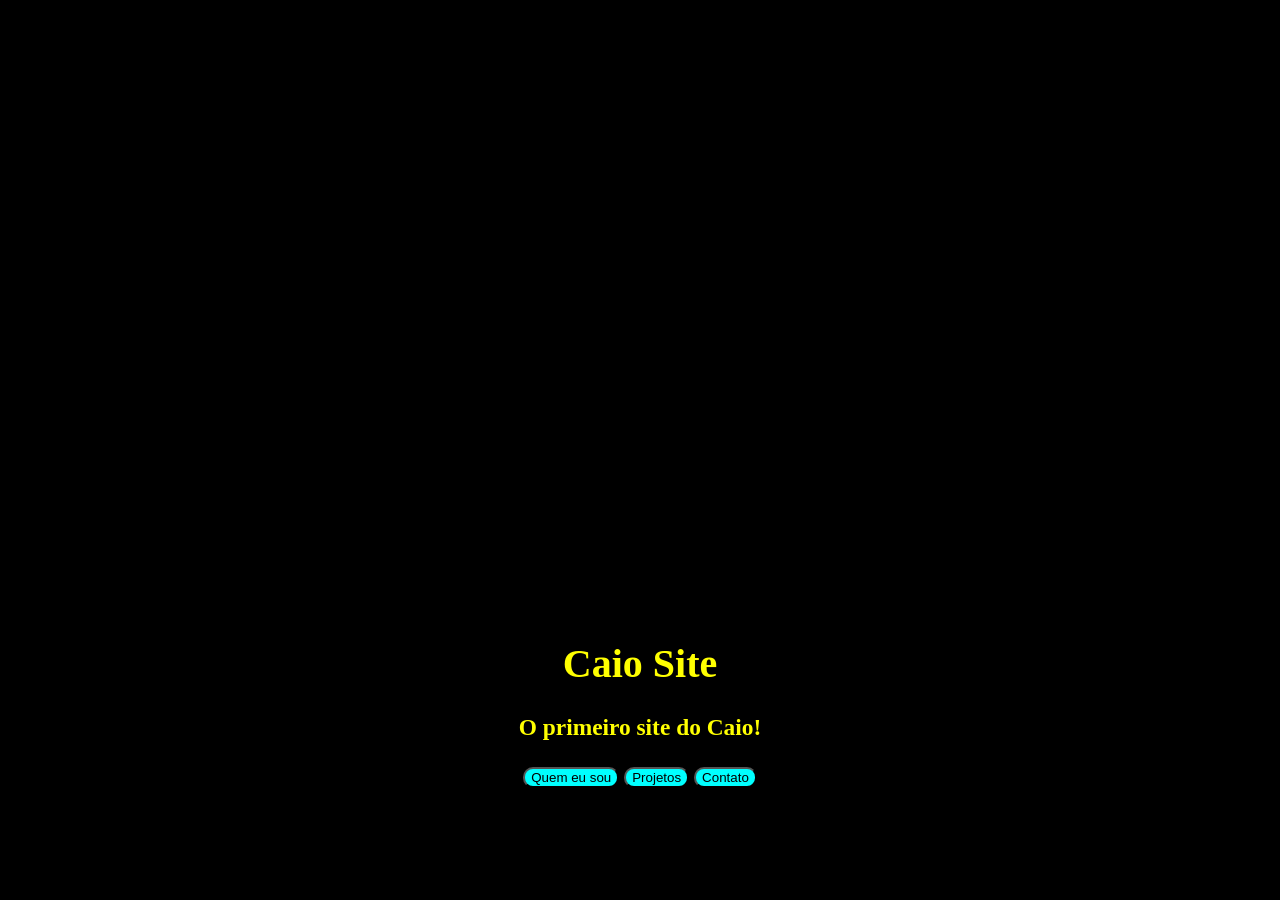
<file: index.html>
<DOCTYPE html>
<html>
<head>
  <title>Caio Site</title>
<body>
  <h1>Caio Site</h1>
  <h3>O primeiro site do Caio!</h3>
  <link rel="stylesheet" href="style.css">
  <button>Quem eu sou</button>
  <button>Projetos</button>
  <button>Contato</button>
  
    
    <body>
      <head>
    <html>
</file>
<file: style.css>
body{
  background-color: black;
  color: yellow;
  text-align: center;
  font-size: 20px;
  justify-content: center;
  margin-top: 50%;
  
  
  
  
}
button{
  color: black;
  background: aqua;
  border-radius: 10px;
  cursor: pointer;
</file>
